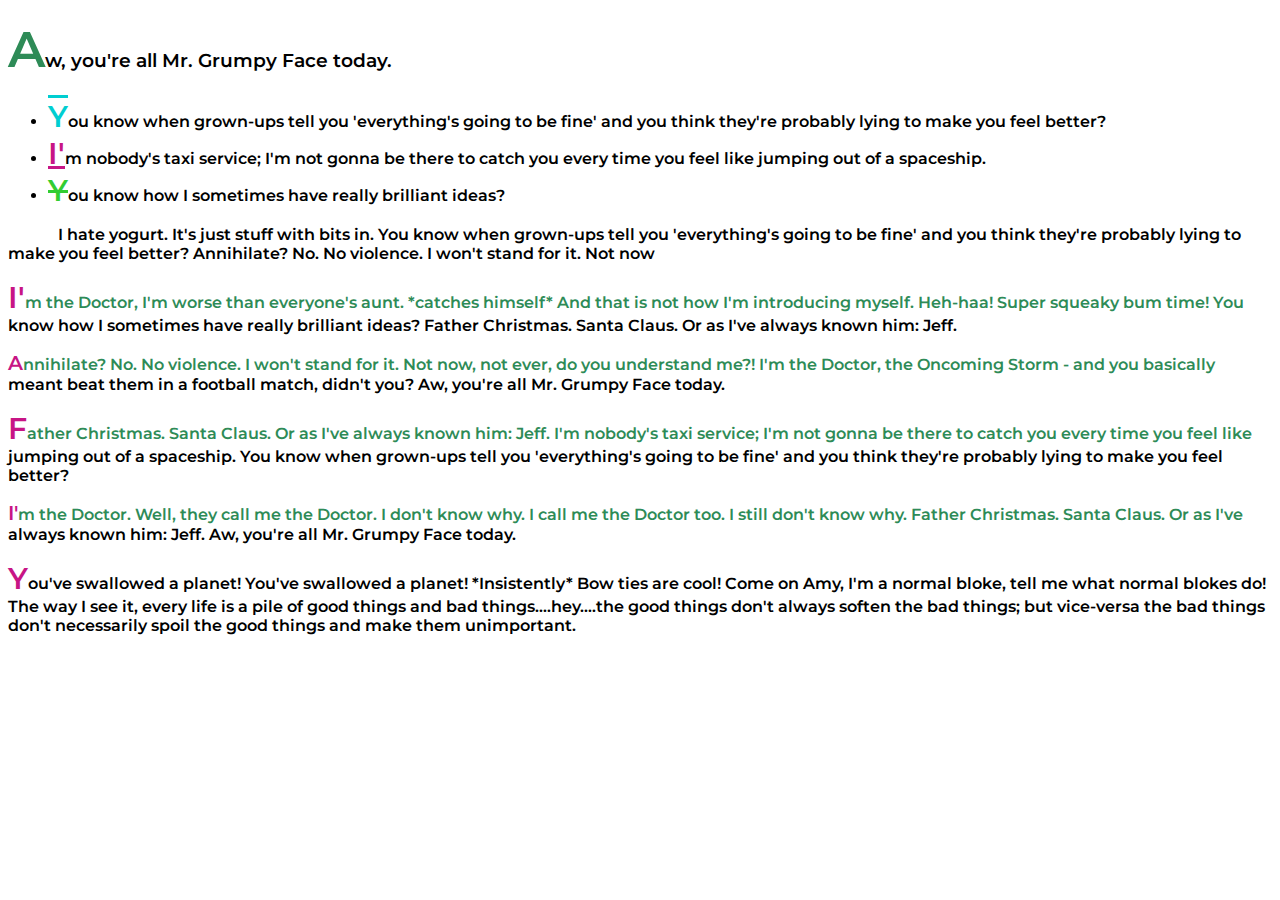
<file: Level-1_2/index.html>
<!DOCTYPE html>
<html lang="en">
<head>
    <meta charset="UTF-8">
    <meta name="viewport" content="width=device-width, initial-scale=1.0">
    <link rel="stylesheet" href="assets/css/style.css">
    <title>Pseudo-Elements</title>
</head>
<body>
    <h3>Aw, you're all Mr. Grumpy Face today.</h3>
    <ul>
      <li>
        You know when grown-ups tell you 'everything's going to be fine' and you
        think they're probably lying to make you feel better?
      </li>
      <li>
        I'm nobody's taxi service; I'm not gonna be there to catch you every
        time you feel like jumping out of a spaceship.
      </li>
      <li>You know how I sometimes have really brilliant ideas?</li>
    </ul>
    <section>
      <p>
        I hate yogurt. It's just stuff with bits in. You know when grown-ups
        tell you 'everything's going to be fine' and you think they're probably
        lying to make you feel better? Annihilate? No. No violence. I won't
        stand for it. Not now
      </p>
      <p>
        I'm the Doctor, I'm worse than everyone's aunt. *catches himself* And
        that is not how I'm introducing myself. Heh-haa! Super squeaky bum time!
        You know how I sometimes have really brilliant ideas? Father Christmas.
        Santa Claus. Or as I've always known him: Jeff.
      </p>
      <p>
        Annihilate? No. No violence. I won't stand for it. Not now, not ever, do
        you understand me?! I'm the Doctor, the Oncoming Storm - and you
        basically meant beat them in a football match, didn't you? Aw, you're
        all Mr. Grumpy Face today.
      </p>
      <p>
        Father Christmas. Santa Claus. Or as I've always known him: Jeff. I'm
        nobody's taxi service; I'm not gonna be there to catch you every time
        you feel like jumping out of a spaceship. You know when grown-ups tell
        you 'everything's going to be fine' and you think they're probably lying
        to make you feel better?
      </p>
      <p>
        I'm the Doctor. Well, they call me the Doctor. I don't know why. I call
        me the Doctor too. I still don't know why. Father Christmas. Santa
        Claus. Or as I've always known him: Jeff. Aw, you're all Mr. Grumpy Face
        today.
      </p>
      <p>
        You've swallowed a planet! You've swallowed a planet! *Insistently* Bow
        ties are cool! Come on Amy, I'm a normal bloke, tell me what normal
        blokes do! The way I see it, every life is a pile of good things and bad
        things.…hey.…the good things don't always soften the bad things; but
        vice-versa the bad things don't necessarily spoil the good things and
        make them unimportant.
      </p>
    </section>
  </body>
</html>
</file>
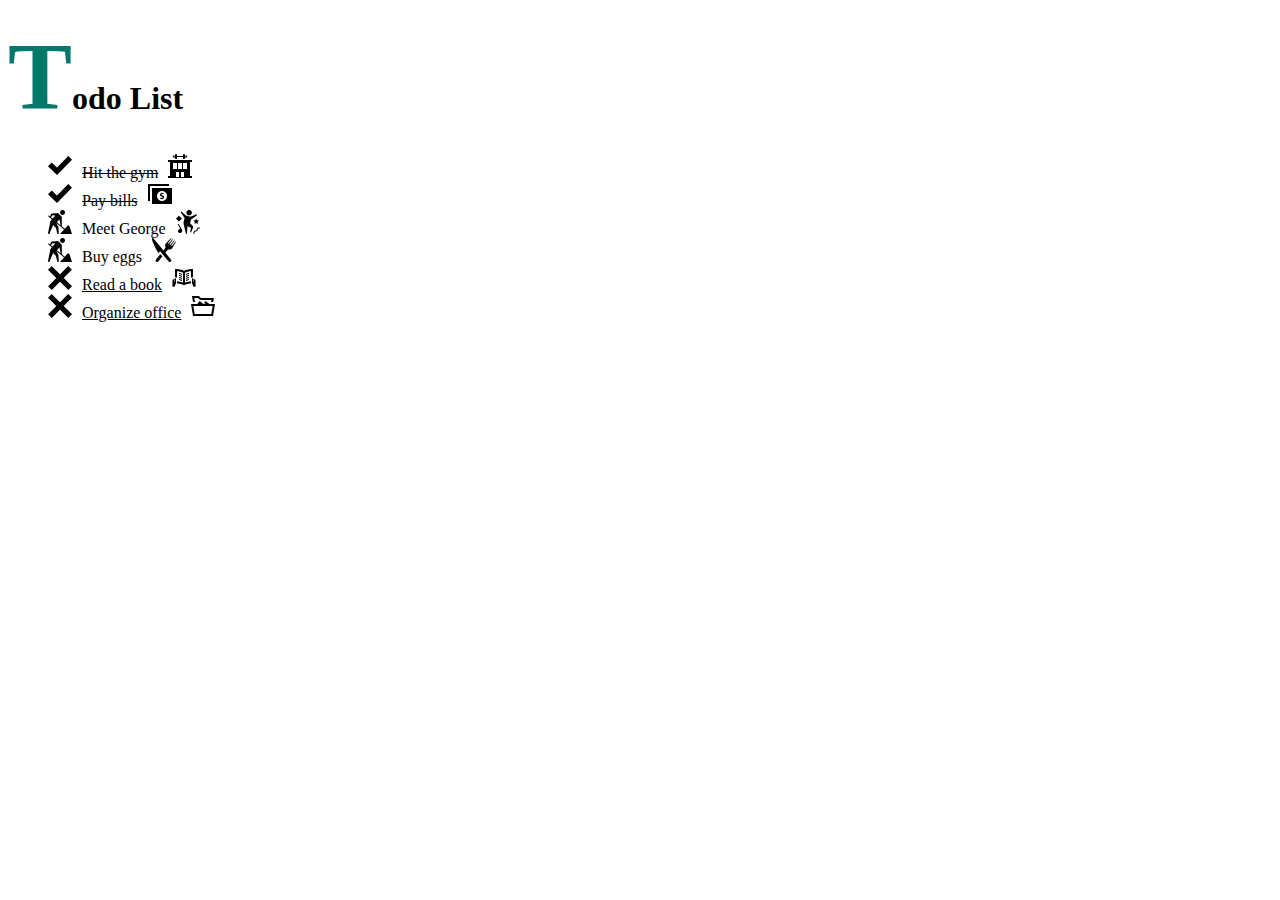
<file: Level-1_3/index.html>
<!DOCTYPE html>
<html lang="en">
<head>
    <meta charset="UTF-8">
    <meta name="viewport" content="width=device-width, initial-scale=1.0">
    <link rel="stylesheet" href="assets/css/style.css">
    <title>Pseudo-Elements</title>
</head>
<body>
    <h1>Todo List</h1>

    <ul>
        <li>Hit the gym</li>
        <li>Pay bills</li>
        <li>Meet George</li>
        <li>Buy eggs</li>
        <li>Read a book</li>
        <li>Organize office</li>
    </ul>
</body>
</html>
</file>
<file: Level-1_2/assets/css/style.css>
@font-face {
    font-family: "Montserrat";
    src: url(../fonts/Montserrat-SemiBold.ttf);
}

h3, li, p {
    font-family: "Montserrat", sans-serif;
}

h3::first-letter {
    color: #2e8b57;
    font-size: 50px;
}

li:nth-of-type(1)::first-letter {
    color: #00ced1;
    font-size: 30px;
    text-decoration: overline;
}

li:nth-of-type(2)::first-letter {
    color: #c71585;
    font-size: 30px;
    text-decoration: underline;
}

li:nth-of-type(3)::first-letter {
    color: #32cd32;
    font-size: 30px;
    text-decoration: line-through;
}

p:nth-of-type(1) {
    text-indent: 50px;
}

p:nth-of-type(2)::first-line {
    color: #2e8b57;
}

p:nth-of-type(2)::first-letter {
    color: #c71585;
    font-size: 30px;
}

p:nth-of-type(3)::first-line {
    color: #2e8b57;
}

p:nth-of-type(3)::first-letter {
    color: #c71585;
    font-size: 20px;
}

p:nth-of-type(4)::first-line {
    color: #2e8b57;
}

p:nth-of-type(4)::first-letter {
    color: #c71585;
    font-size: 30px;
}

p:nth-of-type(5)::first-line {
    color: #2e8b57;
}

p:nth-of-type(5)::first-letter {
    color: #c71585;
    font-size: 20px;
}

p:nth-of-type(5)::first-line {
    color: #2e8b57;
}

p:nth-of-type(6)::first-letter {
    color: #c71585;
    font-size: 30px;
}
</file>
<file: Level-1_3/assets/css/style.css>
h1::first-letter {
    color: #00796B;
    font-size: 3em;
}

h1:hover::first-letter {
    color: #4FC3F7;
}

li {
    list-style: none;
}

li:nth-of-type(1), li:nth-of-type(2) {
    text-decoration: line-through;
}

li:nth-of-type(5), li:nth-of-type(6) {
    text-decoration: underline;
}

li:nth-of-type(3)::before, li:nth-of-type(4)::before {
    content: url(../icons/doing.png);
    margin-right: 10px;
}

li:nth-of-type(5)::before, li:nth-of-type(6)::before {
    content: url(../icons/no.png);
    margin-right: 10px;
}

li:nth-of-type(1)::before, li:nth-of-type(2)::before {
    content: url(../icons/check.png);
    margin-right: 10px;
}

li:nth-of-type(1)::after {
    content: url(../icons/gym.png);
    margin-left: 10px;
}

li:nth-of-type(2)::after {
    content: url(../icons/bill.png);
    margin-left: 10px;
}

li:nth-of-type(3)::after {
    content: url(../icons/dance.png);
    margin-left: 10px;
}

li:nth-of-type(4)::after {
    content: url(../icons/eat.png);
    margin-left: 10px;
}

li:nth-of-type(5)::after {
    content: url(../icons/book.png);
    margin-left: 10px;
}

li:nth-of-type(6)::after {
    content: url(../icons/organize.png);
    margin-left: 10px;
}
</file>
